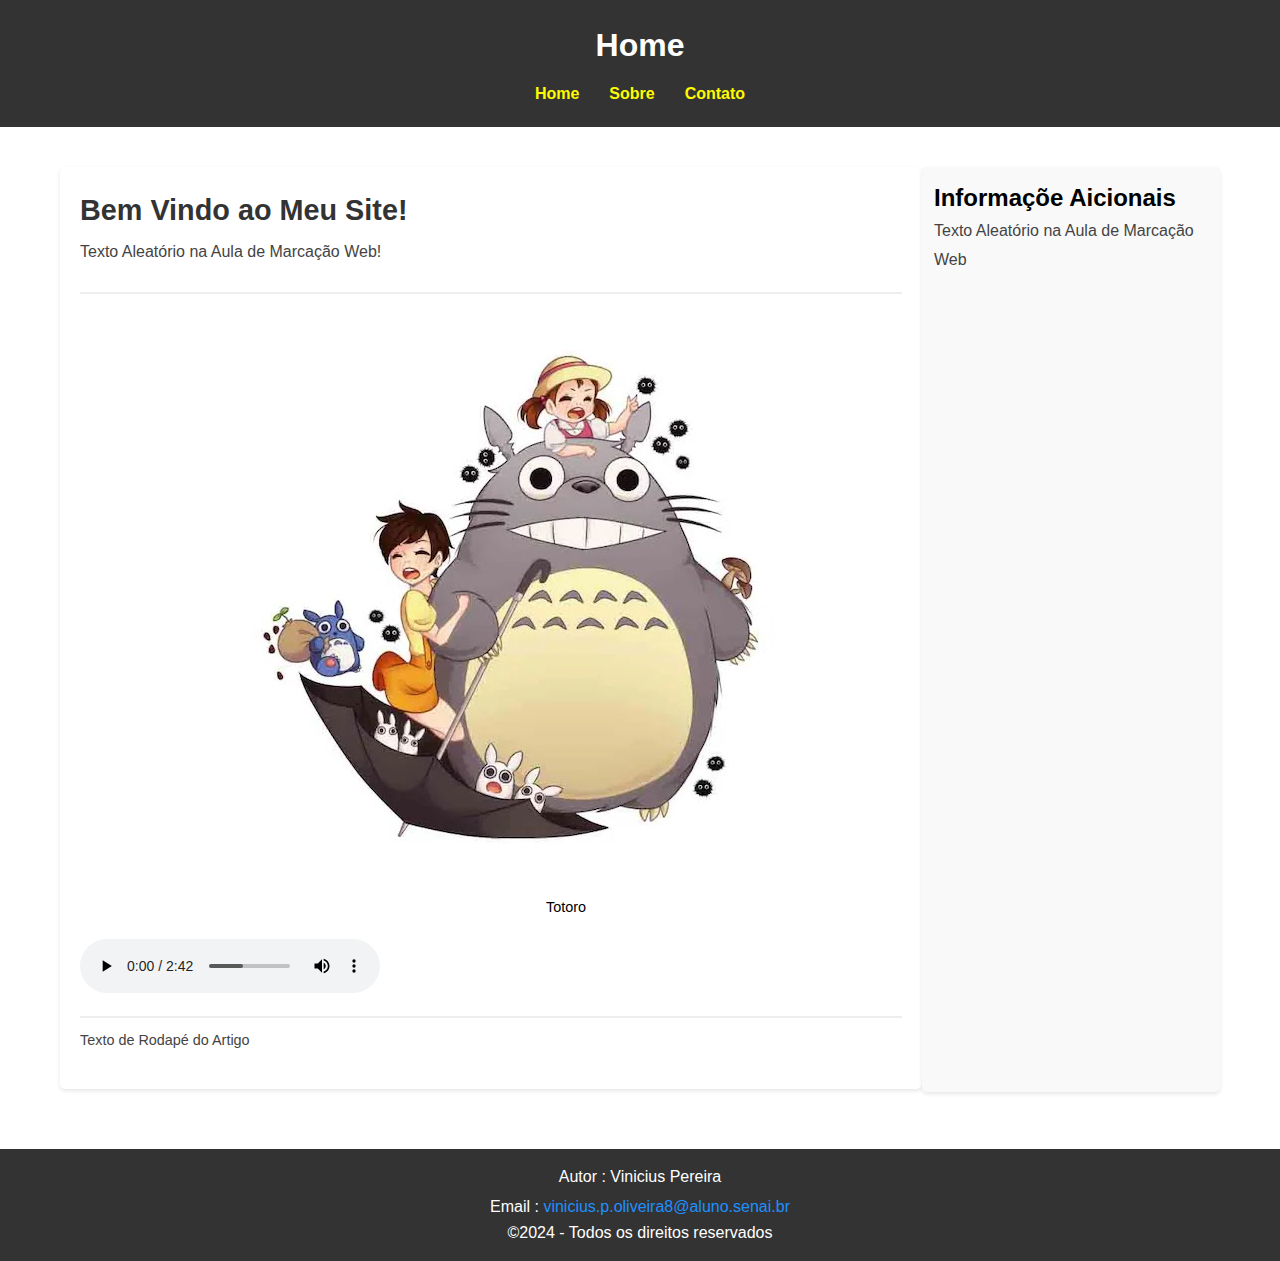
<file: index.html>
<!DOCTYPE html>
<html lang="pt-BR">
<head>
    <meta charset="UTF-8">
    <meta name="viewport" content="width=device-width, initial-scale=1.0">
    <title>Home</title>
    <link rel="stylesheet" href="css/global.css">
</head>
<body>

    <header class="site-header">
        <h1 class="site-title">Home</h1>
        <nav class="main-nav">
            <ul class="nav-list">
                <li class="nav-item"><a href="index.html" class="nav-link">Home</a></li>
                <li class="nav-item"><a href="/pages/sobre.html" class="nav-link">Sobre</a></li>
                <li class="nav-item"><a href="/pages/contato.html" class="nav-link">Contato</a></li>
            </ul>
        </nav>
    </header>
    
    <main class="main-content">
        <article class="article">
            <header class="article-header">
                <h2 class="article-title">  
                    Bem Vindo ao Meu Site!
                </h2>
                <p class="section-text">
                    Texto Aleatório na Aula de Marcação Web!
                </p>
            </header>
            <section class="article-content">
                <figure class="image-figure">
                    <img src="./img/totoro.jpg" alt="Totoro" class="article-image">
                    <figcaption class="image-caption">
                        Totoro
                    </figcaption>
                </figure>
            <audio controls class="audio-player">
                <source src="./media/audio.mp3" type="audio/mp3">
                    Seu navegador não suporte o elemento
                <code>audio</code>.
            </audio>
        </section>
            <footer class="article-footer">
                <p class="section-text">
                    Texto de Rodapé do Artigo
                </p>
            </footer>
        </article>
        <aside class="sidebar">
            <h2 class="sidebar-title">
                Informaçõe Aicionais
            </h2>
            <p class="section-text">
                Texto Aleatório na Aula de Marcação Web
            </p>
        </aside>

    </main>
    <footer class="site-footer" >
        <anddress class="contact-info">
            <p class="author-name"> Autor : Vinicius Pereira</p>
            <p class="author-email"> Email : <a href="mailto:vinicius.p.oliveira8@aluno.senai.br" class="email-link">vinicius.p.oliveira8@aluno.senai.br </a> </p>
        </anddress>
        <p class="copy-info">&copy;2024 - Todos os direitos reservados</p>
    </footer>

</body>
</html>
</file>
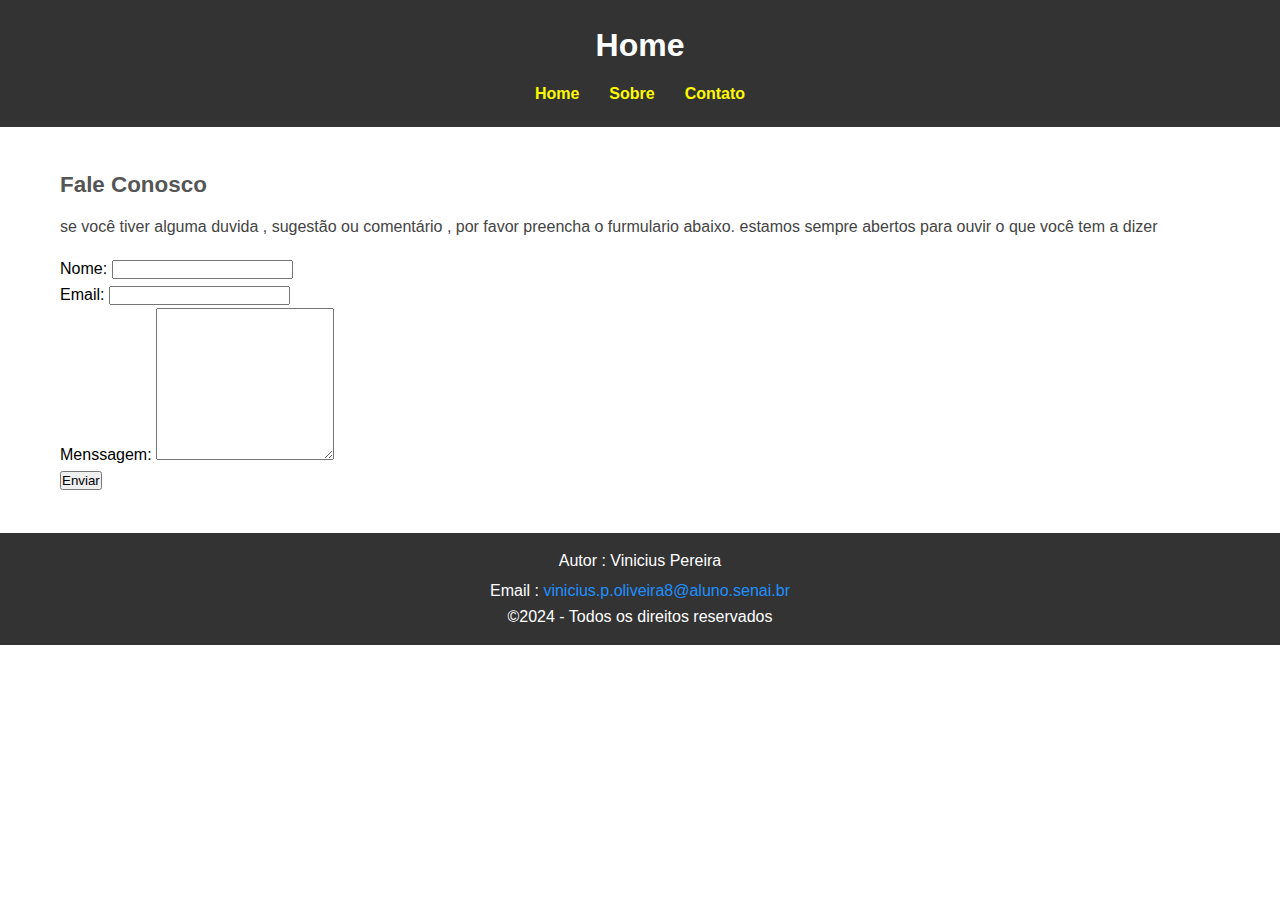
<file: pages/contato.html>
<!DOCTYPE html>
<html lang="en">

<head>
    <meta charset="UTF-8">
    <meta name="viewport" content="width=device-width, initial-scale=1.0">
    <title>Contato</title>
    <link rel="stylesheet" href="/css/global.css">
</head>

<body>
    <header class="site-header">
        <h1 class="site-title">Home</h1>
        <nav class="main-nav">
            <ul class="nav-list">
                <li class="nav-item"><a href="/index.html" class="nav-link">Home</a></li>
                <li class="nav-item"><a href="/pages/sobre.html" class="nav-link">Sobre</a></li>
                <li class="nav-item"><a href="/contato.html" class="nav-link">Contato</a></li>
            </ul>
        </nav>
    </header>

    <main class="main-content">
        <section class="contact-section">
            <h2 class="section-title"> Fale Conosco</h2>
            <p class="section-text"> se você tiver alguma duvida , sugestão ou comentário , por favor preencha o
                furmulario abaixo. estamos sempre abertos para ouvir o que você tem a dizer</p>
            <form action="#" method="post" class="contact-form">
                <div class="form-group">
                    <label for="name" class="form-label">Nome:</label>
                    <input type="text" id="name" name="name" class="form-input" required>
                </div>

                <div class="form-group">
                    <label for="email" class="form-label">Email:</label>
                    <input type="text" id="email" name="email" class="form-input" required>

                </div>
                <div class="form-group">
                    <label for="message" class="form-label">Menssagem:</label>
                    <textarea  id="message" name="message" cools="20" rows="10" class="form-textarea" required></textarea>

                </div>



                <button type="submit" class="from-button">Enviar</button>

            </form>

        </section>
    </main>




    <footer class="site-footer">
        <anddress class="contact-info">
            <p class="author-name"> Autor : Vinicius Pereira</p>
            <p class="author-email"> Email : <a href="mailto:vinicius.p.oliveira8@aluno.senai.br"
                    class="email-link">vinicius.p.oliveira8@aluno.senai.br </a> </p>
        </anddress>
        <p class="copy-info">&copy;2024 - Todos os direitos reservados</p>
    </footer>
</body>

</html>
</file>
<file: css/global.css>
* {
    margin: 0;
    padding: 0;
    box-sizing: border-box;
}

body {
 font-family: Arial, Helvetica, sans-serif  ;
    line-height: 1.6;
    background-color: rgb(255, 255, 255);
    color: black;
}

/*cabeçalho  do site */
.site-header {
    background-color: #333;
    color: #fff;
    padding: 20px;
    text-align: center;
}

.site-title {
    margin-bottom: 10px;
    font-size: 2em;
}

.main-nav .nav-list {
    list-style: none;
    display: flex;
    justify-content: center;
}

.main-nav .nav-item {
    margin: 0 15px;
}

.main-nav .nav-link {
    color: #fff;
    text-decoration: none;
    font-weight: bold;
    transition: color 0.3s;
}

.main-nav .nav-link {
    color: #fffb00;
}

/*Conteudo Principal*/

.main-content {
    display: flex;
    flex-wrap: wrap;
    justify-content: space-between;
    max-width: 1200px;
    margin: 40px auto;
    padding: 0 20px;
   

}

.article {
    flex: 3;
    background-color: #fff;
    padding: 20px;
    margin-bottom: 20px;
    box-shadow: 0 2px 4px rgba(0, 0, 0, 0.1);
    border-radius: 5px;

}

.article-header {
    border-bottom: 2px solid #eee;
    margin-bottom: 15px;
    padding-bottom: 10px;
}

.article-title {
    color: #333;
    font-size: 1.8em;
    margin-bottom: 5px;

}

.article-meta {
    color: #777;
    font-size: 0.9em;

}

.article-section {
    margin-bottom: 20px;
}

.section-title {
    font-size: 1.4em;
    color: #555;
    margin-bottom: 10px;
}

.section-text {
    margin-bottom: 15px;
    color: #444;
    line-height: 1.8;
}

.image-figure {
    margin: 20px 0;
    margin-left: 150px;
}

.article-image {
    max-width: 100%;
    height: auto;
    border-radius: 3px;
}

.image-caption {
    text-align: center;
    font-size: 0.9em;
    color: #000000;
    margin-top: 5px;
}

.article-footer {
    border-top: 2px solid #eee;
    margin-top: 15px;
    ;
    padding-top: 10px;
    color: #777;
    font-size: 0.9em;
}

.sidebar {
    flex: 1;
    background-color: #f9f9f9;
    padding: 12px;
    box-shadow: 0px 2px 4px rgba(0, 0, 0, 0.1);
    border-radius: 5px;
    height: 925px;
}

.sidebar-tile {
    font-size: 1.6em;
    color: #333;
    margin-bottom: 10px;
}

.sidebar-text {
    color: #555;
    line-height: 1.6;
}

.site-footer {
    background-color: #333;
    color: #fff;
    text-align: center;
    padding: 15px 0;
    margin-top: 20px;
}

.contact-info {
    margin-bottom: 5px;
}

.author-name,
.autor-email {
    margin-bottom: 5px;
}

.email-link {
    color: #1e90ff;
    text-decoration: none;
    transition: color 0.3s;
}

.email-link:hover {
    color: #2586c7;
}

.footer-copy {
    font-size: 0.9em;
    color: #ccc;
}

.about-video {
    margin-left: 50%;
    border-radius: 15px;
}
</file>
